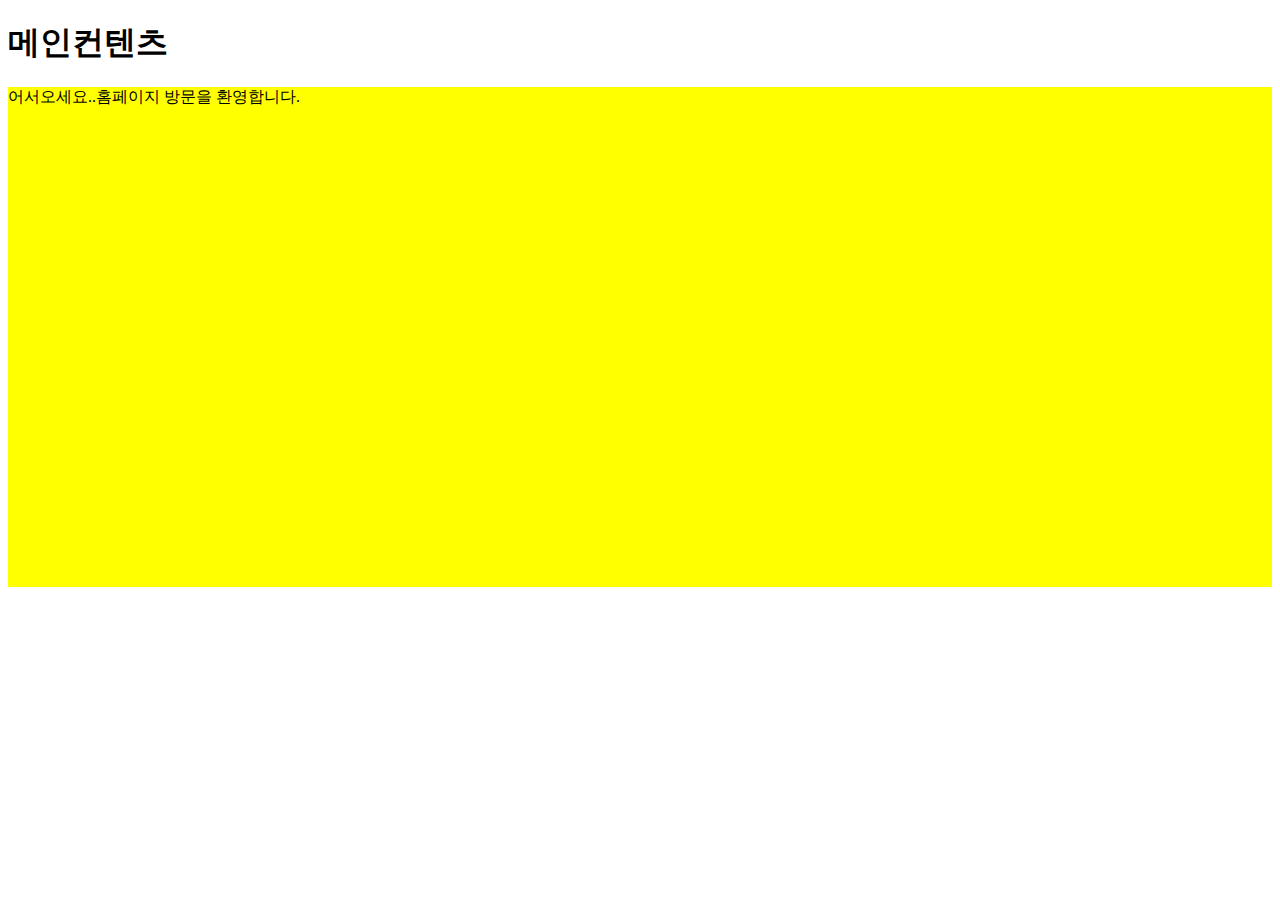
<file: src/main/resources/templates/index.html>
<!DOCTYPE html>
<html xmlns:th="http://www.thymeleaf.org" xmlns:sec="http://www.thymeleaf.org/extras/spring-security"
th:replace="~{layout/layout1 :: layout(~{::head}, ~{::main})}">
<head>
	<style type="text/css">
		main>.wrap{
			height: 500px;
			background-color: yellow;
		}
	</style>
</head>	
<main>
	<h1>메인컨텐츠</h1>
	<div class="wrap view-size">
		<!-- 메인영역에 들어가는 태그를 작성할 예정입니다. -->
		<p>어서오세요..홈페이지 방문을 환영합니다.</p>
	</div>
</main>
</html>
</file>
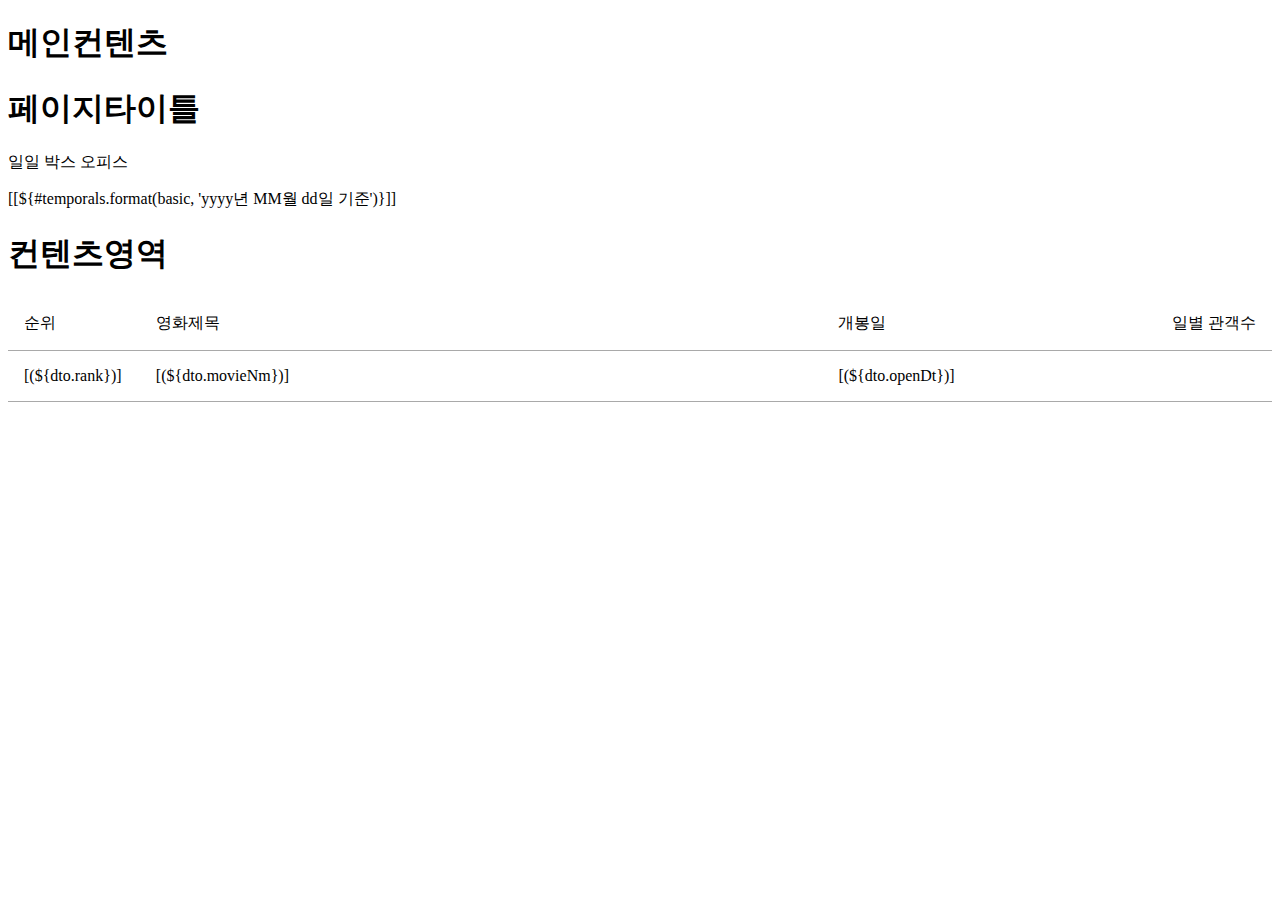
<file: src/main/resources/templates/movie/daily-box-office.html>
<!DOCTYPE html>
<html xmlns:th="http://www.thymeleaf.org" xmlns:sec="http://www.thymeleaf.org/extras/spring-security"
th:replace="~{layout/layout1 :: layout(~{::head}, ~{::main})}">
<head>
	<style type="text/css">
		table{border-collapse: collapse;}
		#content>.wrap>table tr{border-bottom: 1px solid #a9a9a9;}
		#content>.wrap>table tr td{padding: 1em;}
		#content>.wrap>table tr td:nth-of-type(1){width: 100px;}
		#content>.wrap>table tr td:nth-of-type(2){width: 680px;}
		#content>.wrap>table tr td:nth-of-type(3){width: 200px;}
		#content>.wrap>table tr td:nth-of-type(4){width: 200px; text-align: right;}
	</style>
</head>	
<main>
	<h1>메인컨텐츠</h1>
	<div class="wrap view-size">
		<!-- 메인영역에 들어가는 태그를 작성할 예정입니다. -->
		<section>
			<h1>페이지타이틀</h1>
			<div class="wrap">
				<p>일일 박스 오피스</p>
				<div>[[${#temporals.format(basic, 'yyyy년 MM월 dd일 기준')}]]</div>
			</div>
		</section>
		<section id="content">
			<h1>컨텐츠영역</h1>
			<div class="wrap">
				<table>
					<thead >
						<tr>
							<td>순위</td>
							<td>영화제목</td>
							<td>개봉일</td>
							<td>일별 관객수</td>
						</tr>
					</thead>
					<tbody >
						<tr th:each="dto:${list}">
							<td>[(${dto.rank})]</td>
							<td>[(${dto.movieNm})]</td>
							<td>[(${dto.openDt})]</td>
							<td  th:text="${#numbers.formatInteger(dto.audiCnt,1,'COMMA')}"></td>
						</tr>
					</tbody>
				</table>
			</div>
		</section>
	</div>
</main>
</html>
</file>
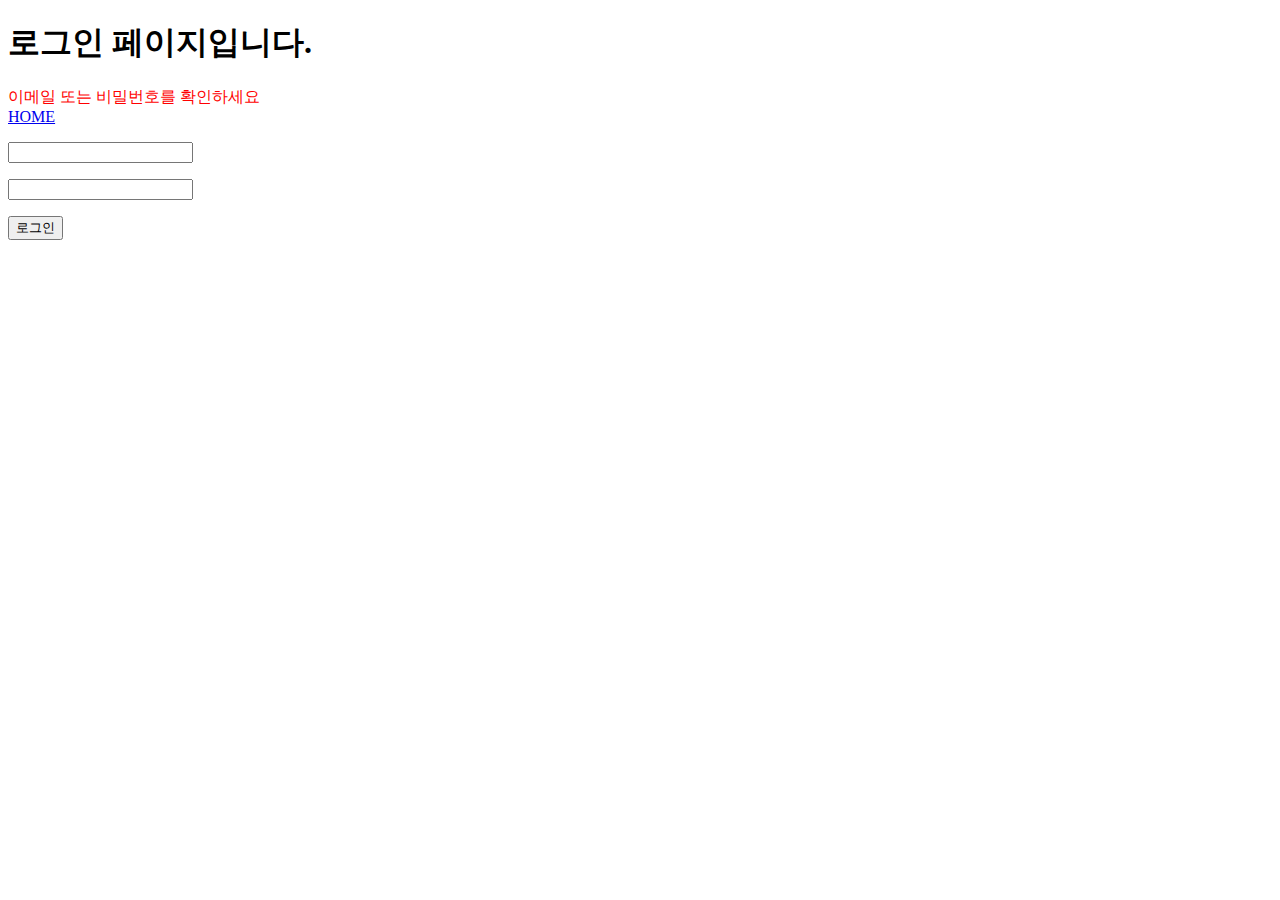
<file: src/main/resources/templates/sign/signin.html>
<!DOCTYPE html>
<html xmlns:th="http://www.thymeleaf.org">
<head>
<meta charset="UTF-8">
<title>Insert title here</title>
</head>
<body>

	<h1>로그인 페이지입니다.</h1>
	<div th:if="${param.error}">
		<span style="color: red">이메일 또는 비밀번호를 확인하세요</span>
	</div>
	<div><a href="/">HOME</a></div>
	<form action="/sign/signin" method="post">
		<p>
		<input type="text" name="email">
		</p>
		<p>
		<input type="password" name="pass">
		</p>
		<p>
			<input type="hidden" th:name="${_csrf.parameterName}" th:value="${_csrf.token}" />
			<button type="submit" >로그인</button>
		</p>
	</form>

</body>
</html>
</file>
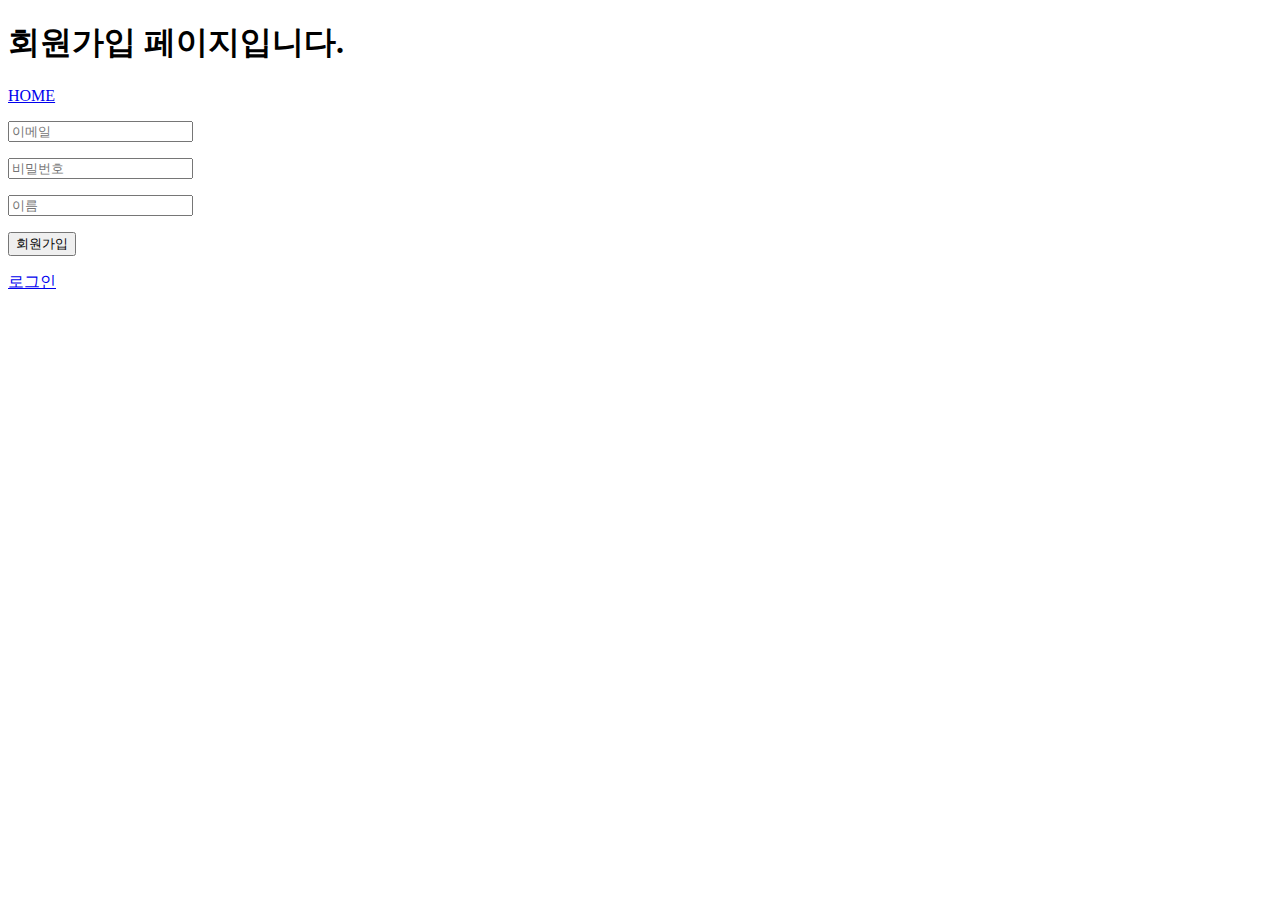
<file: src/main/resources/templates/sign/signup.html>
<!DOCTYPE html>
<html xmlns:th="http://www.thymeleaf.org">
<head>
<meta charset="UTF-8">
<title>Insert title here</title>
</head>
<body>

	<h1>회원가입 페이지입니다.</h1>
	<div><a href="/">HOME</a></div>
	<form action="/sign/signup" method="post">
		<p>
			<input type="text" name="email" placeholder="이메일">
		</p>
		<p>
			<input type="password" name="pass" placeholder="비밀번호">
		</p>
		<p>
			<input type="text" name="name" placeholder="이름">
		</p>
		<p>
			<input type="hidden" th:name="${_csrf.parameterName}" th:value="${_csrf.token}" />
			<input type="submit" value="회원가입">
		</p>
	</form>
	<div><a href="/sign/signin">로그인</a></div>

</body>
</html>
</file>
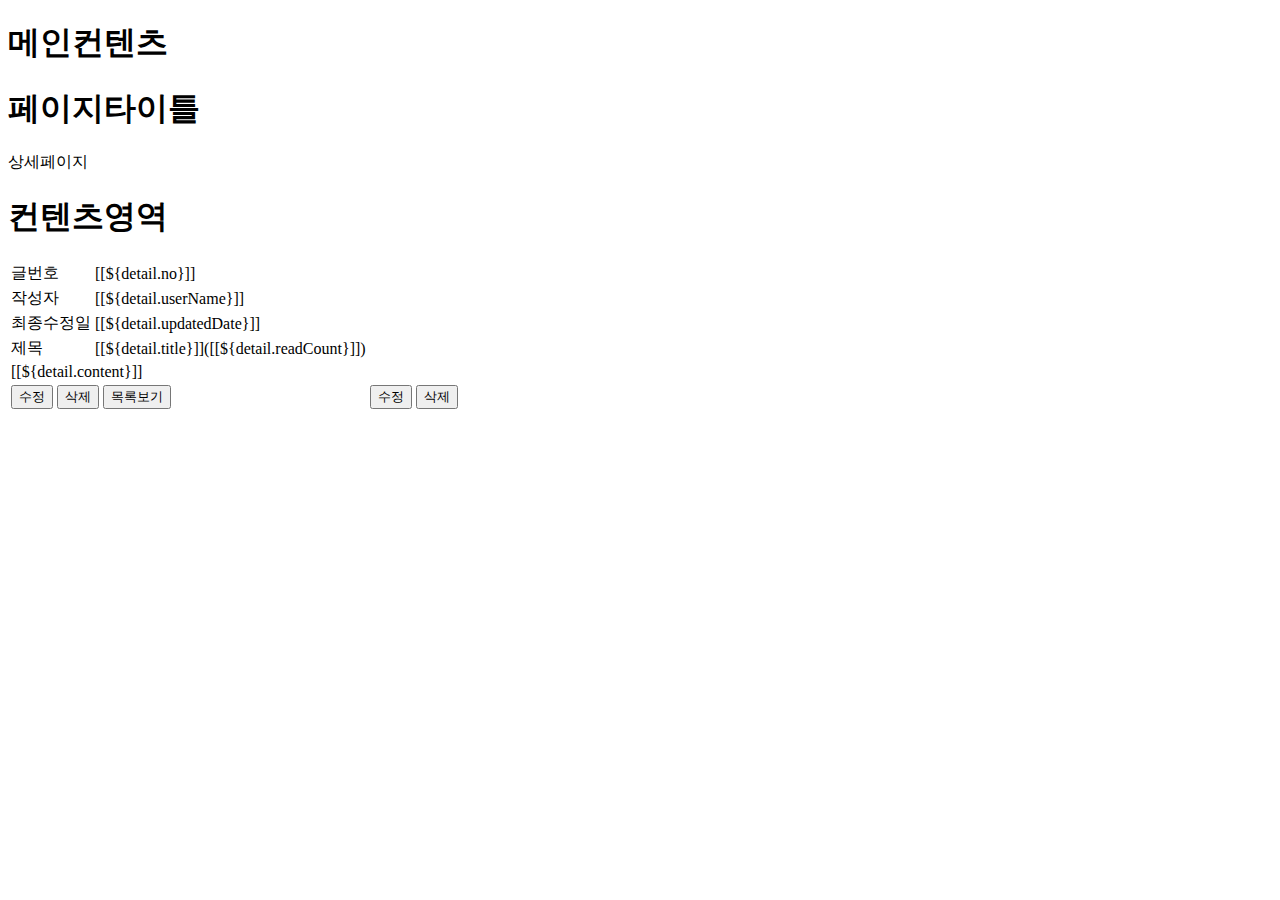
<file: src/main/resources/templates/bbs/board/detail.html>
<!DOCTYPE html>
<html xmlns:th="http://www.thymeleaf.org" xmlns:sec="http://www.thymeleaf.org/extras/spring-security"
th:replace="~{layout/layout1 :: layout(~{::head}, ~{::main})}">
<head>
	<style type="text/css">
	</style>
</head>	
<main>
	<h1>메인컨텐츠</h1>
	<div class="wrap view-size">
		<!-- 메인영역에 들어가는 태그를 작성할 예정입니다. -->
		<section>
			<h1>페이지타이틀</h1>
			<div class="wrap">
				<p>상세페이지</p>
			</div>
		</section>
		<section id="content">
			<h1>컨텐츠영역</h1>
			<div class="wrap">
				<table id="disp">
					<tr>
						<td>글번호</td><td>[[${detail.no}]]</td>
					</tr>
					<tr>
						<td>작성자</td><td>[[${detail.userName}]]</td>
					</tr>
					<tr>
						<td>최종수정일</td><td>[[${detail.updatedDate}]]</td>
					</tr>
					<tr>
						<td>제목</td><td><span>[[${detail.title}]]</span><span>([[${detail.readCount}]])</span></td>
					</tr>
					<tr>
						<td colspan="2">[[${detail.content}]]</td>
					</tr>
					<tr>
						<td colspan="2">
							<span sec:authorize="isAuthenticated()" th:if="${detail.email == #authentication.principal.email}">
								<button type="button" id="btn-edit">수정</button>
								<input type="hidden" id="no" th:value="${detail.no}">
								<button type="button" id="btn-del">삭제</button>
							</span>
							<a href="/bbs/boards"><button type="button">목록보기</button></a>
						</td>
						<td colspan="2">
							<span sec:authorize="hasRole('ROLE_ADMIN')" >
								<button type="button" id="btn-edit">수정</button>
								<input type="hidden" id="no" th:value="${detail.no}">
								<button type="button" id="btn-del">삭제</button>
							</span>
							
						</td>
					</tr>
				</table>
				<script type="text/javascript">
					$(function(){
						$("#btn-edit").click(function(){
							$("#disp").hide();
							$("#ftm-edit").show();
						});
						
						$("#btn-cancel").click(function(){
							$("#disp").show();
							$("#ftm-edit").hide();
						});
						
						$("#btn-del").click(function(){
							var token = $("meta[name='_csrf']").attr("content");
							var header = $("meta[name='_csrf_header']").attr("content");
										
							$.ajax({
								beforeSend:function(xhr){xhr.setRequestHeader(header, token);},
								url:"/bbs/boards/"+$("#no").val(),
								type:"delete",
								success:function(){
									location.href="/bbs/boards";
								}
							});
						})
					});
					
				</script>
				<!-- /////수정하기//////////////////////////////// -->
				<form id="ftm-edit" style="display: none;" th:action="|/bbs/boards/${detail.no}|" method="post">
					<table>
						<tr>
							<td>글번호</td><td>[[${detail.no}]]</td>
						</tr>
						<tr>
							<td>작성자</td><td>[[${detail.userName}]]</td>
						</tr>
						<tr>
							<td>최종수정일</td><td>[[${detail.updatedDate}]]</td>
						</tr>
						<tr>
							<td>제목</td><td>
							<span>
								<input name="title" th:value="${detail.title}">
							</span></td>
						</tr>
						<tr>
							<td colspan="2">
								<textarea rows="5" cols="50" name="content">[[${detail.content}]]</textarea>
							</td>
						</tr>
						<tr>
							<td colspan="2">
								<span sec:authorize="isAuthenticated()" th:if="${detail.email == #authentication.principal.email}">
									<button type="button" id="btn-cancel">취소</button>
									<input type="hidden" name="_method" value="PUT">
									<!-- <input type="hidden" th:name="${_csrf.parameterName}" th:value="${_csrf.token}" /> -->
									<button type="submit">수정완료</button>
								</span>
								<a href="/bbs/boards"><button type="button">목록보기</button></a>
							</td>
						</tr>
					</table>
				</form>
			</div>
		</section>
	</div>
</main>
</html>
</file>
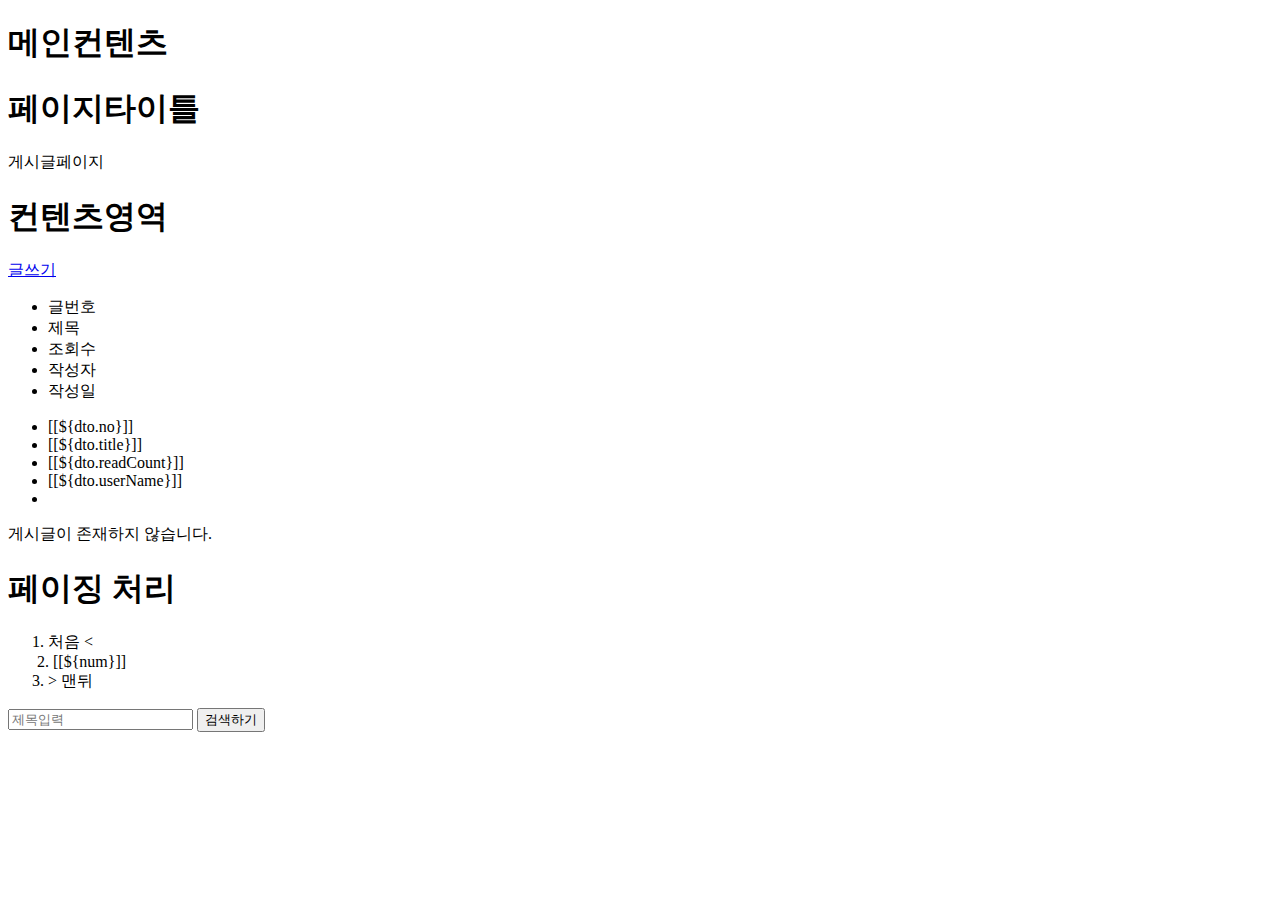
<file: src/main/resources/templates/bbs/board/list.html>
<!DOCTYPE html>
<html xmlns:th="http://www.thymeleaf.org" xmlns:sec="http://www.thymeleaf.org/extras/spring-security"
th:replace="~{layout/layout1 :: layout(~{::head}, ~{::main})}">
<head>
	<style type="text/css">
		#content>.wrap>ul li{
			flex: 1;
		}
	</style>
</head>	
<main>
	<h1>메인컨텐츠</h1>
	<div class="wrap view-size">
		<!-- 메인영역에 들어가는 태그를 작성할 예정입니다. -->
		<section>
			<h1>페이지타이틀</h1>
			<div class="wrap">
				<p>게시글페이지</p>
			</div>
		</section>
		<section id="content">
			<h1>컨텐츠영역</h1>
			<div class="wrap">
				<div class="flex end"><a href="/auth/board">글쓰기</a></div>
				<ul class="flex">
					<li>글번호</li>
					<li>제목</li>
					<li>조회수</li>
					<li>작성자</li>
					<li>작성일</li>
				</ul>
				<ul class="flex" th:each="dto:${list}">
					<li>[[${dto.no}]]</li>
					<li><a th:href="|/bbs/boards/${dto.no}|">[[${dto.title}]]</a></li>
					<li>[[${dto.readCount}]]</li>
					<li>
					
						<div>[[${dto.userName}]]</div>
					</li>
					<li>
						<div th:unless="${today eq dto.createdDate.toLocalDate()}" th:text="${#temporals.format(dto.createdDate, 'yyyy년MM월dd일')}"></div>
						<div th:if="${today eq dto.updatedDate.toLocalDate()}"  th:text="${#temporals.format(dto.updatedDate, 'HH:mm:ss')}"></div>
						<!-- <div th:text="${dto.updatedDate.toLocalDate()}"></div>
						<div th:text="${dto.updatedDate.toLocalTime()}"></div> -->
					</li>
				</ul>
				<div class="flex center" th:unless="${list}">
					게시글이 존재하지 않습니다.
				</div>
				<section id="pagging">
					<h1>페이징 처리</h1>
					<div class="wrap">
						<ol class="flex center">
							<li th:if="${pd.from>1}">
								<a th:href="@{/bbs/boards(page=1)}">처음</a>
								<a th:href="@{/bbs/boards(page=${pd.from-1})}">&lt;</a>
							</li>
							<li style="margin: 0 5px;" th:each="num:${#numbers.sequence(pd.from, pd.to)}">
								<!-- <a th:href="|/bbs/boards?page=${num}|">[[${num}]]</a> -->
								<a th:href="@{/bbs/boards(page=${num})}">[[${num}]]</a>
							</li>
							<li th:if="${pd.to lt pd.tot}">
								<a th:href="@{/bbs/boards(page=${pd.to+1})}">&gt;</a>
								<a th:href="@{/bbs/boards(page=${pd.tot})}">맨뒤</a>
							</li>
						</ol>
					</div>
				</section>
			</div>
		</section>
		<form action="/bbs/searchs" method="get">
			<input name="name" type="text" placeholder="제목입력">
			<button>검색하기</button>
		</form>
	</div>
</main>
</html>
</file>
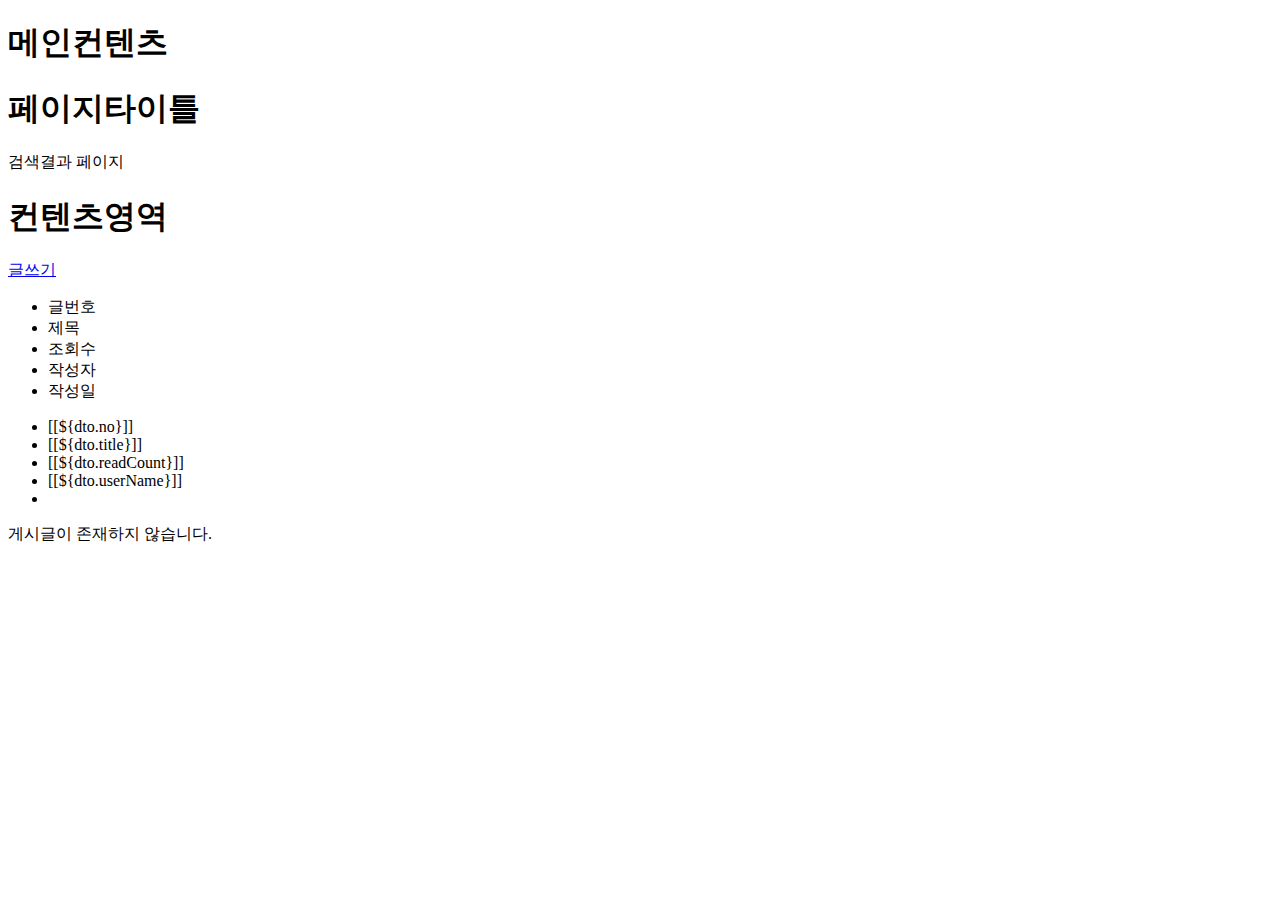
<file: src/main/resources/templates/bbs/board/search.html>
<!DOCTYPE html>
<html xmlns:th="http://www.thymeleaf.org" xmlns:sec="http://www.thymeleaf.org/extras/spring-security"
th:replace="~{layout/layout1 :: layout(~{::head}, ~{::main})}">
<head>
	<style type="text/css">
		#content>.wrap>ul li{
			flex: 1;
		}
	</style>
</head>	
<main>
	<h1>메인컨텐츠</h1>
	<div class="wrap view-size">
		<!-- 메인영역에 들어가는 태그를 작성할 예정입니다. -->
		<section>
			<h1>페이지타이틀</h1>
			<div class="wrap">
				<p>검색결과 페이지</p>
			</div>
		</section>
		<section id="content">
			<h1>컨텐츠영역</h1>
			<div class="wrap">
				<div class="flex end"><a href="/auth/board">글쓰기</a></div>
				<ul class="flex">
					<li>글번호</li>
					<li>제목</li>
					<li>조회수</li>
					<li>작성자</li>
					<li>작성일</li>
				</ul>
				<ul class="flex" th:each="dto:${searchlist}">
					<li>[[${dto.no}]]</li>
					<li><a th:href="|/bbs/boards/${dto.no}|">[[${dto.title}]]</a></li>
					<li>[[${dto.readCount}]]</li>
					<li>
						<div>[[${dto.userName}]]</div>
					</li>
					<li>
						<div th:unless="${today eq dto.createdDate.toLocalDate()}" th:text="${#temporals.format(dto.createdDate, 'yyyy년MM월dd일')}"></div>
						<div th:if="${today eq dto.updatedDate.toLocalDate()}"  th:text="${#temporals.format(dto.updatedDate, 'HH:mm:ss')}"></div>
						<!-- <div th:text="${dto.updatedDate.toLocalDate()}"></div>
						<div th:text="${dto.updatedDate.toLocalTime()}"></div> -->
					</li>
				</ul>
				<div class="flex center" th:unless="${searchlist}">
					게시글이 존재하지 않습니다.
				</div>
				
			</div>
		</section>
	</div>
	
</main>
</html>
</file>
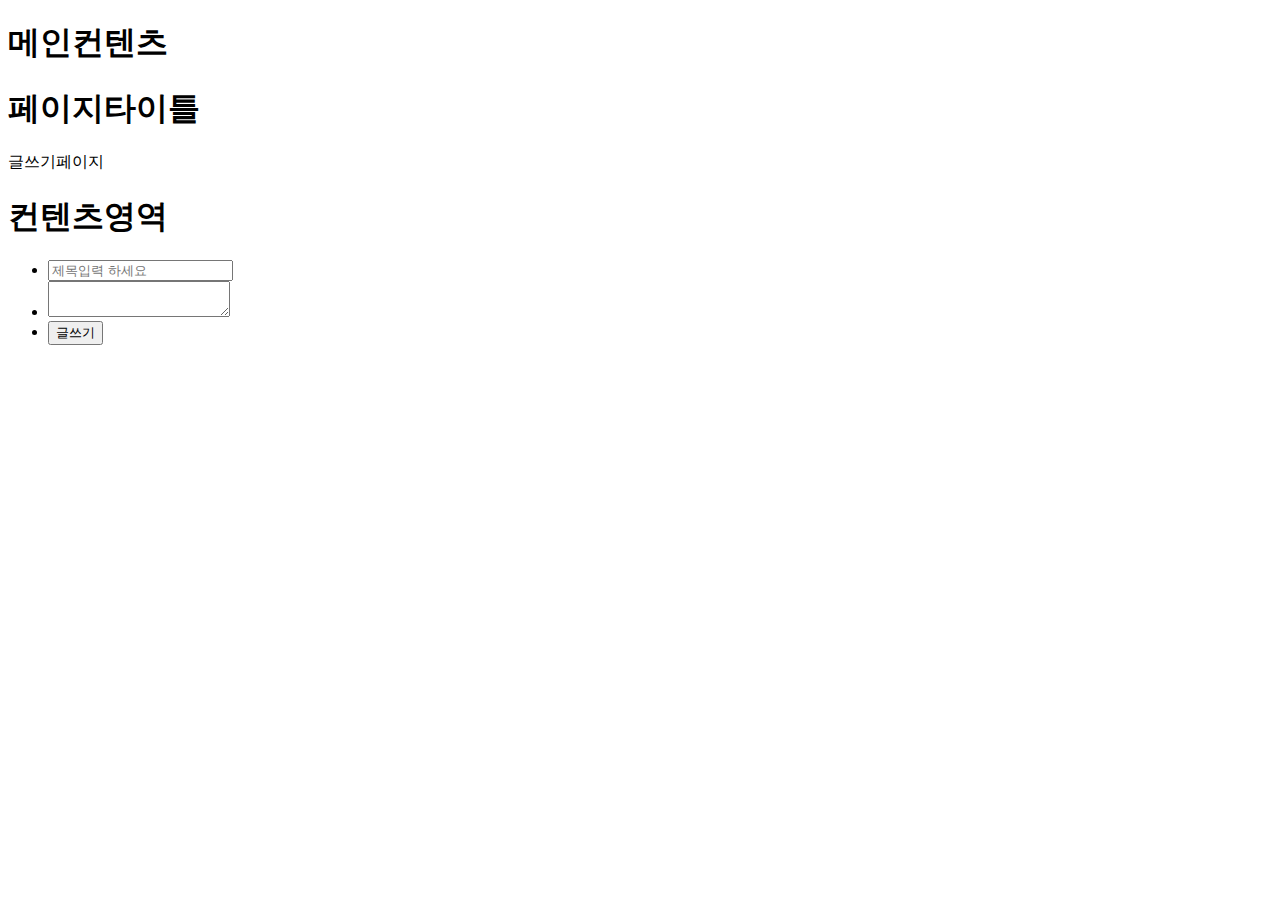
<file: src/main/resources/templates/bbs/board/write.html>
<!DOCTYPE html>
<html xmlns:th="http://www.thymeleaf.org" xmlns:sec="http://www.thymeleaf.org/extras/spring-security"
th:replace="~{layout/layout1 :: layout(~{::head}, ~{::main})}">
<head>
	
</head>	
<main>
	<h1>메인컨텐츠</h1>
	<div class="wrap view-size">
		<!-- 메인영역에 들어가는 태그를 작성할 예정입니다. -->
		<section>
			<h1>페이지타이틀</h1>
			<div class="wrap">
				<p>글쓰기페이지</p>
			</div>
		</section>
		<section>
			<h1>컨텐츠영역</h1>
			<div class="wrap">
				<form action="/bbs/board" method="post">
					<ul>
						<li>
							<input type="text" name="title" placeholder="제목입력 하세요">
						</li>
						<li>
							<textarea name="content"></textarea>
						</li>
						
						<li>
							<input type="hidden" th:name="${_csrf.parameterName}" th:value="${_csrf.token}" />
							<!-- <input type="hidden" name="email" th:value="${#authentication.name}" > -->
							<input type="hidden" name="email" th:value="${#authentication.principal.email}" >
							<button type="submit">글쓰기</button>
						</li>
					</ul>
				</form>
			</div>
		</section>
	</div>
</main>
</html>
</file>
